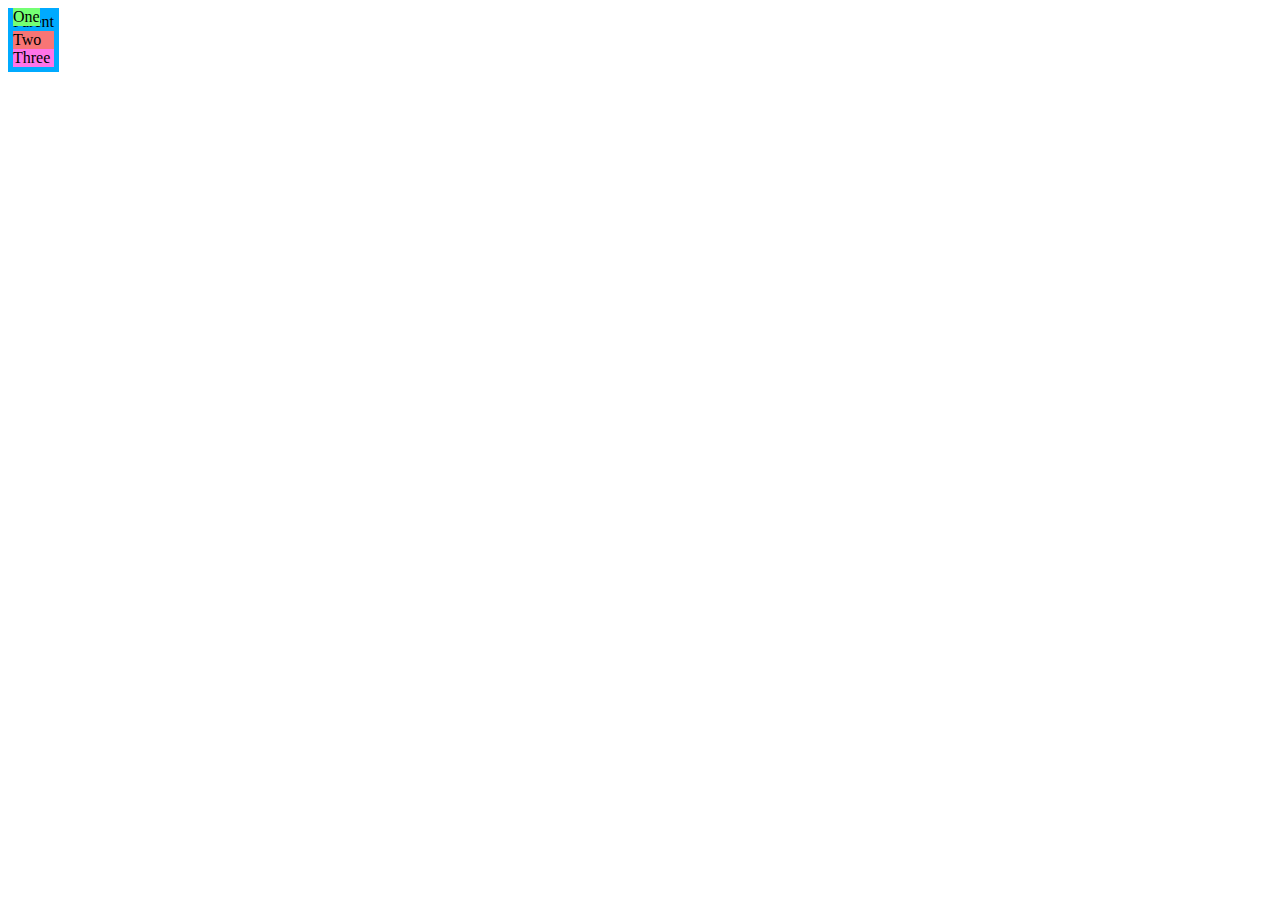
<file: Learning/Learning.html>
<!DOCTYPE html>
<html lang="en">
<head>
    <meta charset="UTF-8">
    <meta name="viewport" content="width=device-width, initial-scale=1.0">
    <link rel="stylesheet" href="Learning.css">
    <title>Document</title>
</head>
<body>
    <div class = "parent">
        Parent
        <div class="child-one">One</div>
        <div class="child-two">Two</div>
        <div class="child-three">Three</div>
    </div>
</body>
</html>
</file>
<file: Learning/Learning.css>
.parent {
    position: absolute;
}

.child-one {
    position: absolute;
    top: 0;
}

.child-two {

}

.child-three {

}














.parent {
  padding: 5px;
  background-color: #00AAFF;
}

.child {
  padding: 5px;
}

.child-one {
  background-color: rgb(116, 255, 116);
}

.child-two {
  background-color: rgb(248, 117, 117);
}

.child-three {
  background-color: rgb(255, 116, 232);
}
</file>
